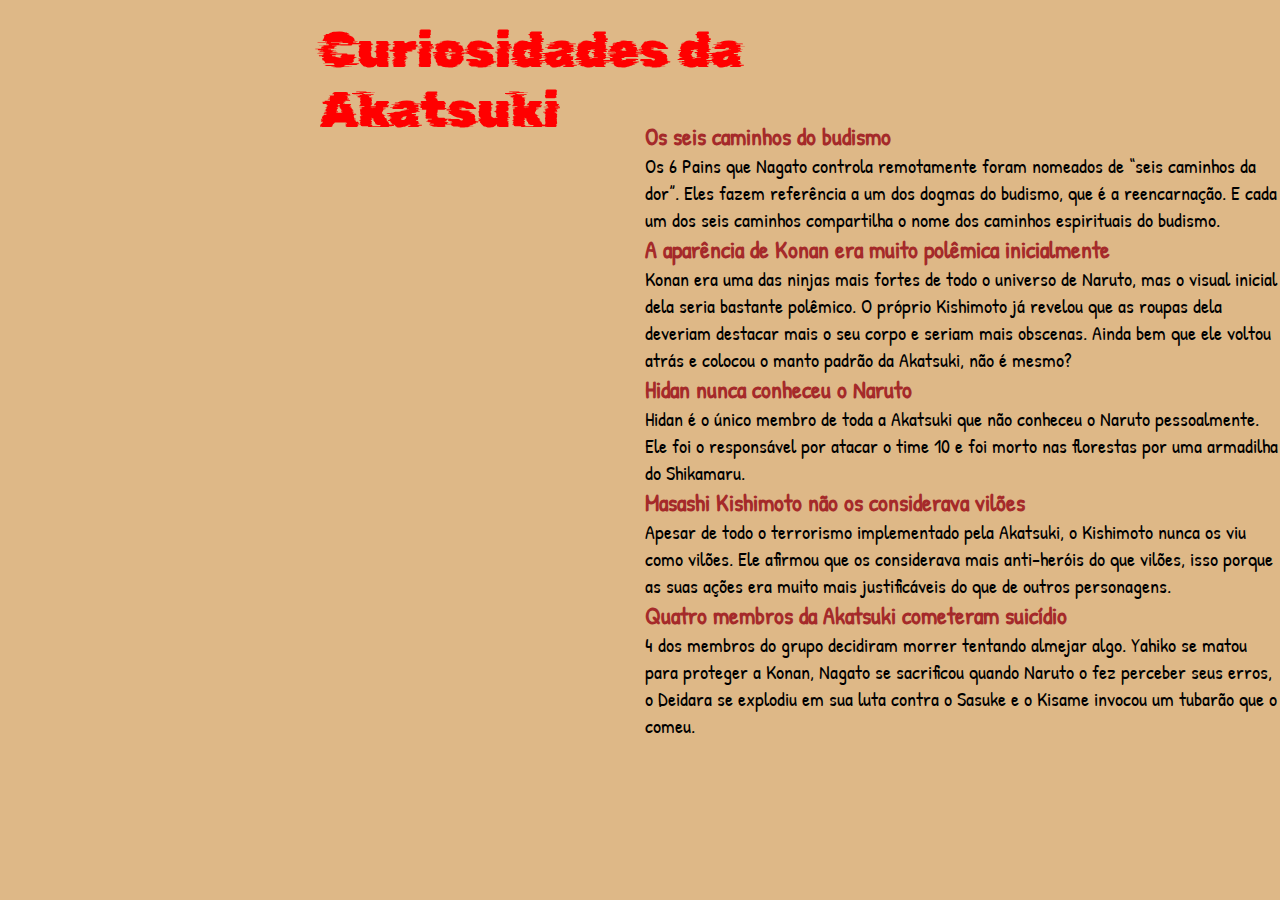
<file: curiosidade.html>
<!DOCTYPE html>
<html lang="en">

<head>
    <meta charset="UTF-8">
    <meta http-equiv="X-UA-Compatible" content="IE=edge">
    <meta name="viewport" content="width=device-width, initial-scale=1.0">
    <title>Curiosidades</title>
    <link rel="stylesheet" href="./styles curiosidades.css" />
</head>

<body>
    <P class="texto">Curiosidades da Akatsuki

    <div id="Fotos"></div>
    <p class="historia"></p>
    <p class="description">
    <h1>Os seis caminhos do budismo</h1>
    <p>Os 6 Pains que Nagato controla remotamente foram nomeados de “seis caminhos da dor”. Eles fazem referência a um
        dos dogmas do budismo, que é a reencarnação. E cada um dos seis caminhos compartilha o nome dos caminhos
        espirituais do budismo.</p>

    </p>
    <h1>A aparência de Konan era muito polêmica inicialmente</h1>
    <p>Konan era uma das ninjas mais fortes de todo o universo de Naruto, mas o visual inicial dela seria bastante
        polêmico. O próprio Kishimoto já revelou que as roupas dela deveriam destacar mais o seu corpo e seriam mais
        obscenas. Ainda bem que ele voltou atrás e colocou o manto padrão da Akatsuki, não é mesmo?</p>

    <h1>Hidan nunca conheceu o Naruto</h1>
    <p>Hidan é o único membro de toda a Akatsuki que não conheceu o Naruto pessoalmente. Ele foi o responsável por
        atacar o time 10 e foi morto nas florestas por uma armadilha do Shikamaru.</p>
    <h1>Masashi Kishimoto não os considerava vilões</h1>
    <p>Apesar de todo o terrorismo implementado pela Akatsuki, o Kishimoto nunca os viu como vilões. Ele afirmou que os
        considerava mais anti-heróis do que vilões, isso porque as suas ações era muito mais justificáveis do que de
        outros personagens.

    </p>
    <h1>Quatro membros da Akatsuki cometeram suicídio</h1>
    <p>4 dos membros do grupo decidiram morrer tentando almejar algo. Yahiko se matou para proteger a Konan, Nagato se
        sacrificou quando Naruto o fez perceber seus erros, o Deidara se explodiu em sua luta contra o Sasuke e o Kisame
        invocou um tubarão que o comeu.

    </p>
    </p>
</body>

</html>
</file>
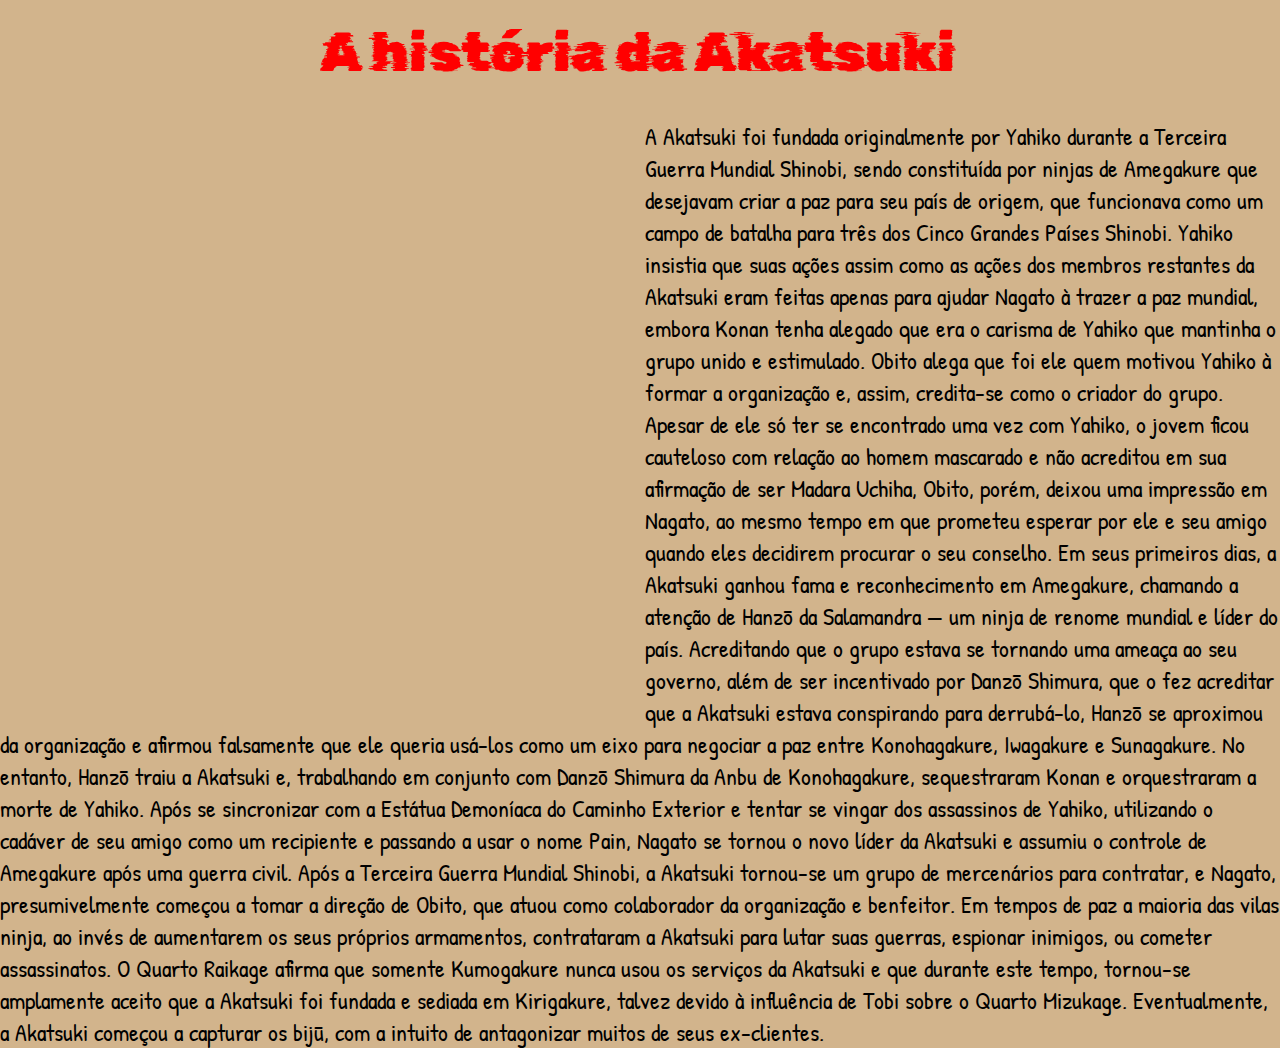
<file: historia.html>
<!DOCTYPE html>
<html lang="en">

<head>
    <meta charset="UTF-8">
    <meta http-equiv="X-UA-Compatible" content="IE=edge">
    <meta name="viewport" content="width=device-width, initial-scale=1.0">
    <title>História</title>
    <link rel="stylesheet" href="./styles historia.css" />

</head>

<body>
    <P class="blocktext">A história da Akatsuki
    
    <div id="Fotos"></div>
    <p class="historia"></p>
    <p class="description">
    A Akatsuki foi fundada originalmente por Yahiko durante a Terceira Guerra Mundial Shinobi, sendo constituída por
    ninjas de Amegakure que desejavam criar a paz para seu país de origem, que funcionava como um campo de batalha para
    três dos Cinco Grandes Países Shinobi. Yahiko insistia que suas ações assim como as ações dos membros restantes
    da Akatsuki eram feitas apenas para ajudar Nagato à trazer a paz mundial, embora Konan tenha alegado que era o
    carisma de Yahiko que mantinha o grupo unido e estimulado. Obito alega que foi ele quem motivou Yahiko à formar a
    organização e, assim, credita-se como o criador do grupo. Apesar de ele só ter se encontrado uma vez com Yahiko,
    o jovem ficou cauteloso com relação ao homem mascarado e não acreditou em sua afirmação de ser Madara Uchiha, Obito,
    porém, deixou uma impressão em Nagato, ao mesmo tempo em que prometeu esperar por ele e seu amigo quando eles
    decidirem procurar o seu conselho.

    Em seus primeiros dias, a Akatsuki ganhou fama e reconhecimento em Amegakure, chamando a atenção de Hanzō da
    Salamandra — um ninja de renome mundial e líder do país. Acreditando que o grupo estava se tornando uma ameaça ao
    seu governo, além de ser incentivado por Danzō Shimura, que o fez acreditar que a Akatsuki estava conspirando para
    derrubá-lo, Hanzō se aproximou da organização e afirmou falsamente que ele queria usá-los como um eixo para negociar
    a paz entre Konohagakure, Iwagakure e Sunagakure. No entanto, Hanzō traiu a Akatsuki e, trabalhando em conjunto com
    Danzō Shimura da Anbu de Konohagakure, sequestraram Konan e orquestraram a morte de Yahiko. Após se sincronizar com
    a Estátua Demoníaca do Caminho Exterior e tentar se vingar dos assassinos de Yahiko, utilizando o cadáver de seu
    amigo como um recipiente e passando a usar o nome Pain, Nagato se tornou o novo líder da Akatsuki e assumiu o
    controle de Amegakure após uma guerra civil.

    Após a Terceira Guerra Mundial Shinobi, a Akatsuki tornou-se um grupo de mercenários para contratar, e Nagato,
    presumivelmente começou a tomar a direção de Obito, que atuou como colaborador da organização e benfeitor. Em tempos
    de paz a maioria das vilas ninja, ao invés de aumentarem os seus próprios armamentos, contrataram a Akatsuki para
    lutar suas guerras, espionar inimigos, ou cometer assassinatos. O Quarto Raikage afirma que somente Kumogakure nunca
    usou os serviços da Akatsuki e que durante este tempo, tornou-se amplamente aceito que a Akatsuki foi fundada e
    sediada em Kirigakure, talvez devido à influência de Tobi sobre o Quarto Mizukage. Eventualmente, a Akatsuki começou
    a capturar os bijū, com a intuito de antagonizar muitos de seus ex-clientes.

</p>
</p>

</body>

</html>
</file>
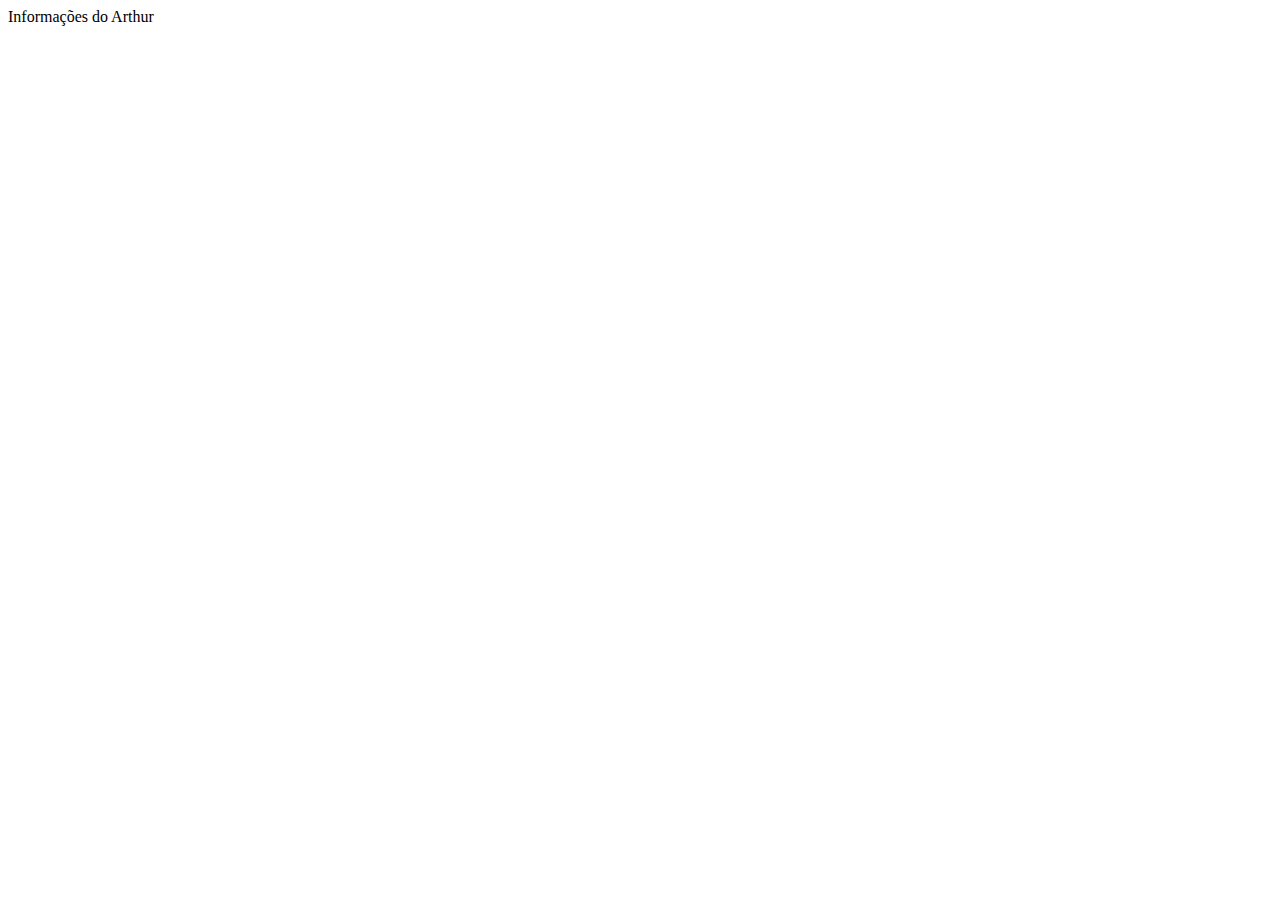
<file: screen.html>
<!DOCTYPE html>
<html lang="en">
<head>
    <meta charset="UTF-8">
    <meta http-equiv="X-UA-Compatible" content="IE=edge">
    <meta name="viewport" content="width=device-width, initial-scale=1.0">
    <title>Document</title>
</head>
<body>
   Informações do Arthur
</body>
</html>
</file>
<file: styles curiosidades.css>
@import url('https://fonts.googleapis.com/css2?family=Kdam+Thmor+Pro&family=Patrick+Hand&display=swap');
@import url('https://fonts.googleapis.com/css2?family=Kdam+Thmor+Pro&family=Patrick+Hand&family=Rubik+Glitch&display=swap');
* {
    margin: 0;
    padding: 0;
    background-color: burlywood;
    text-decoration: none;
}
.texto {
    margin-left: auto;
    margin-right: auto;
    width: 6em;
    width: 50%;
    height: 100px;
    color: red;
    font-size: 50px;
    font-family: 'Rubik Glitch', cursive;
    margin-top: 20px;
}
    
.description {
    font-size : 27px;
    font-family: 'Patrick Hand', cursive;
}

#Fotos {
    background-image: url('https://hqbr.com.br/wp-content/uploads/2021/03/akatsuki-1600x900.png');
    width: 50%;
    height: 600px;
    background-size: cover;
    background-position: 50% 50%;
    float:left;
    margin-left: 5px;
}

h1 {
    font-size : 24px;
    font-family: 'Patrick Hand', cursive;
    color: brown;
}

p {
    font-size : 20px;
    font-family: 'Patrick Hand', cursive;
}


@media(max-width:768px) {


    #Fotos {
        background-image: url('https://hqbr.com.br/wp-content/uploads/2021/03/akatsuki-1600x900.png');
        width: 50%;
        height: 400px;
        background-size: cover;
        background-position: 50% 50%;
        float:left;
        margin-left: 5px;

    }
}
</file>
<file: styles historia.css>
@import url('https://fonts.googleapis.com/css2?family=Kdam+Thmor+Pro&family=Patrick+Hand&display=swap');
@import url('https://fonts.googleapis.com/css2?family=Kdam+Thmor+Pro&family=Patrick+Hand&family=Rubik+Glitch&display=swap');


* {
    margin: 0;
    padding: 0;
    background-color:tan;
    text-decoration: none;
}


P.blocktext {
    margin-left: auto;
    margin-right: auto;
    width: 6em;
    width: 50%;
    height: 100px;
    color: red;
    font-size: 55px;
    font-family: 'Rubik Glitch', cursive;
    margin-top: 20px;
}

.description {
    font-size : 24px;
    font-family: 'Patrick Hand', cursive;
}

#Fotos {
    background-image: url('https://criticalhits.com.br/wp-content/uploads/2018/04/akatsuki-01.jpg');
    width: 50%;
    height: 600px;
    background-size: cover;
    background-position: 50% 50%;
    float:left;
    margin-left: 5px;
    
}

@media(max-width:768px) {
    


    P.blocktext {
    width: 80%;
    display: flex;
    flex-direction: column;
    justify-content: space-between;
    font-size: 40px;
    }

    #Fotos {
        background-image: url('https://criticalhits.com.br/wp-content/uploads/2018/04/akatsuki-01.jpg');
        width: 50%;
        height: 400px;
        background-size: cover;
        background-position: 50% 50%;
        float:left;
        margin-left: 5px;
        
    }






    }
</file>
